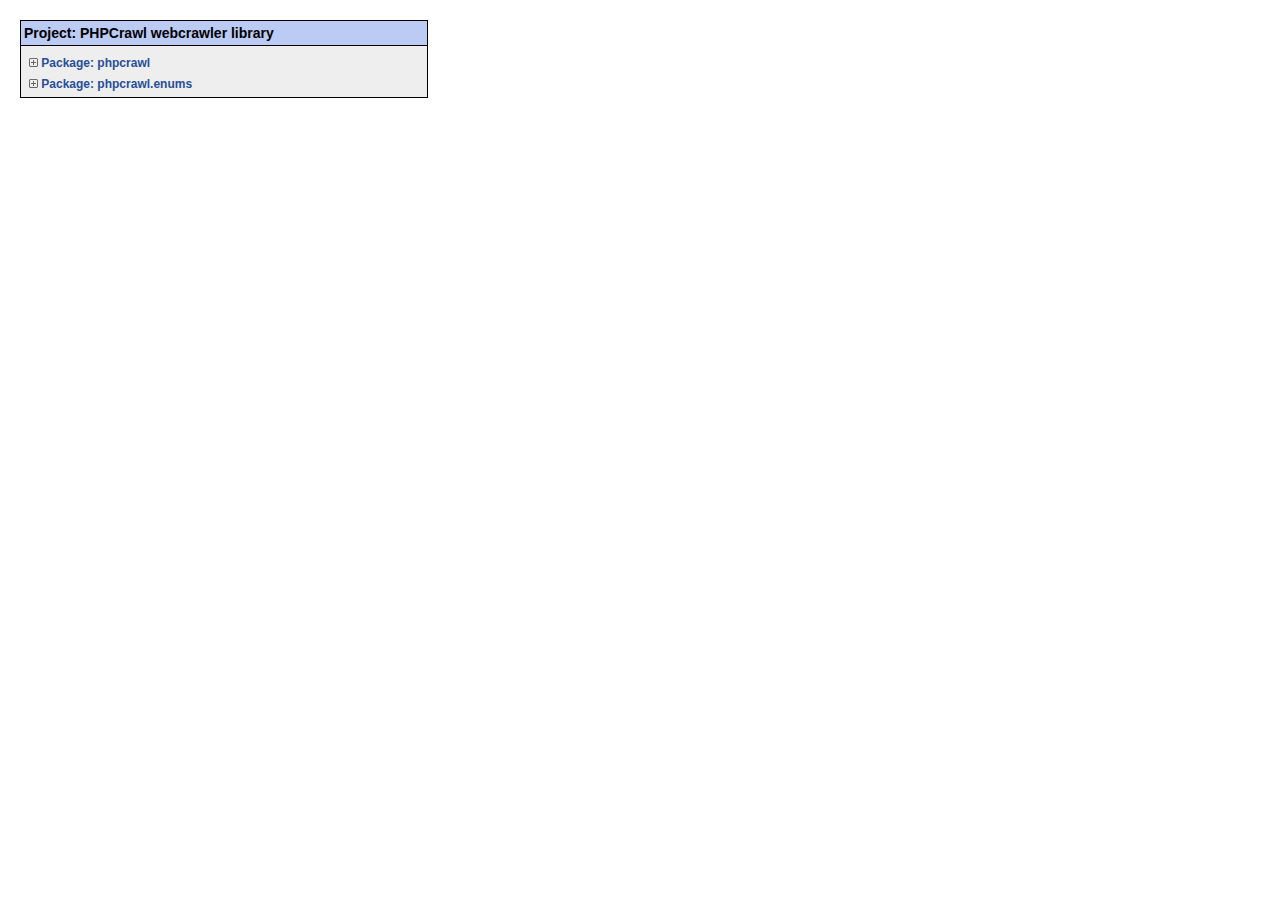
<file: PHPCrawler/documentation/classreferences/index.html>
<!DOCTYPE HTML PUBLIC "-//w3c//dtd html 4.0 transitional//en">
<html>
 <head>
  <title>Project Documentation</title>
  <meta name="keywords" content="framework, API, manual, class reference, classreference, documentation" />
  <meta name="description" content="The class reference contains the detailed description of how to use every class, method, and property." />
 </head>
  <frameset cols="35%,*" frameborder="0">  
   <frame name="menu" src="project_overview.htm" scrolling="auto" marginwidth="0" marginheight="0">  
   <frame name="content" src="" scrolling="auto" marginwidth="0" marginheight="0">
  </frameset>
</html>
</file>
